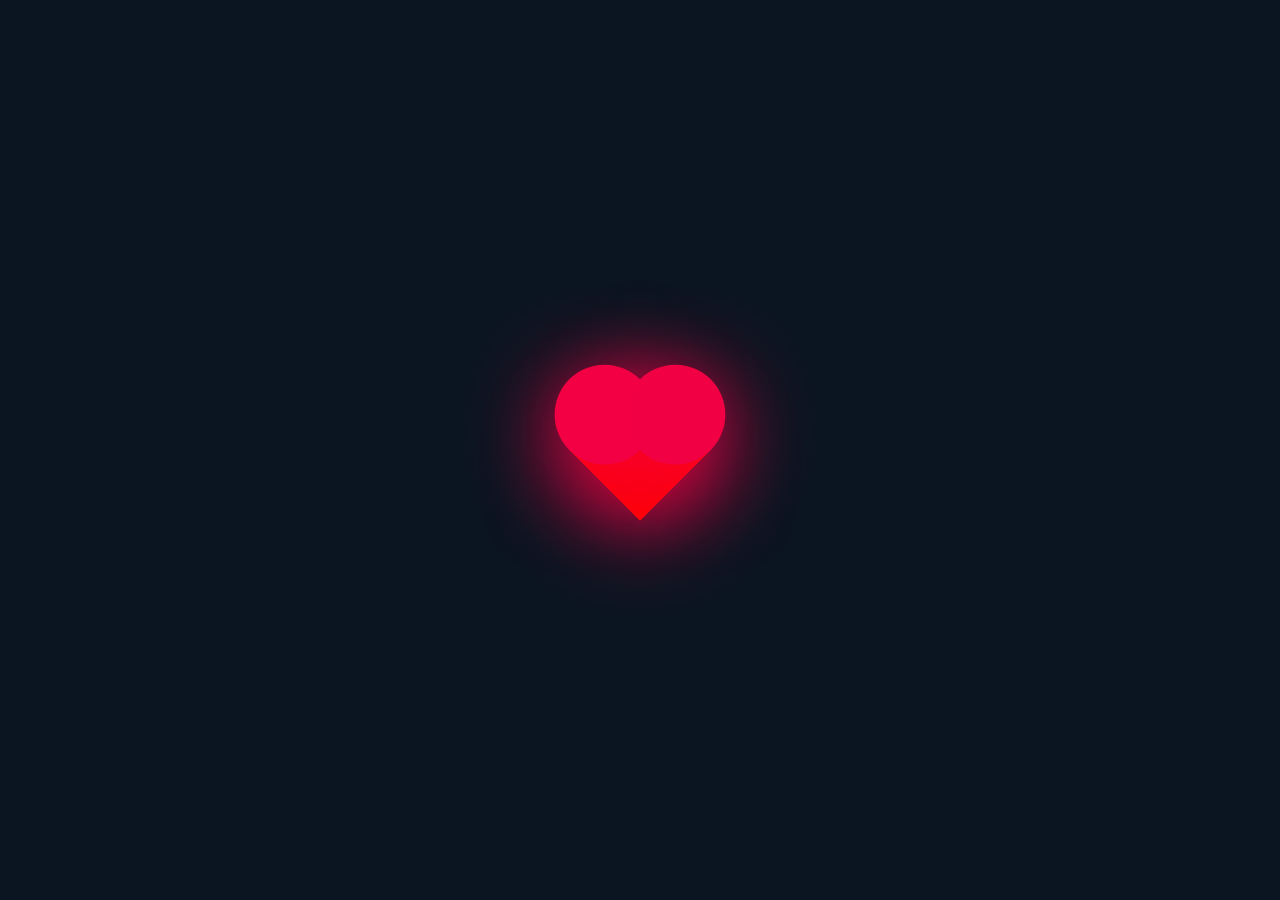
<file: heart.html>
<!DOCTYPE html>
<html lang="en">
  <head>
    <meta charset="UTF-8" />
    <meta http-equiv="X-UA-Compatible" content="IE=edge" />
    <meta name="viewport" content="width=device-width, initial-scale=1.0" />
    <title>Date fixed...</title>
    <link rel="stylesheet" href="heart.css" />
  </head>
  <body>
    <div class="heart">
      <div id="kshan"></div>
    </div>
  </body>
</html>
</file>
<file: heart.css>
body {
  display: flex;
  align-items: center;
  justify-content: center;
  min-height: 100vh;
  margin: 0px;
  background-color: #0b1522;
}

.heart {
  background-color: red;
  height: 100px;
  width: 100px;
  position: relative;
  transform: rotate(-45deg);
  box-shadow: -10px 10px 90px #f20044;
  animation: heart 0.6s linear infinite;
}
@keyframes heart {
    0%{
        transform: rotate(-45deg) scale(1.07);
    }
    80%{
        transform: rotate(-45deg) scale(1.0);
    }
    100%{
        transform: rotate(-45deg) scale(1.07);
    }
}
.heart::before {
  content: "";
  position: absolute;
  background-color: #f20044;
  height: 100px;
  width: 100px;
  top: -50%;
  border-radius: 50px;
  box-shadow: -10px 10px 90px #f20044;
}
.heart::after {
    content: "";
    position: absolute;
    background-color: #f20044;
    height: 100px;
    width: 100px;
    right: -50%;
    border-radius: 50px;
    box-shadow: -10px 10px 90px #f20044;
}
</file>
